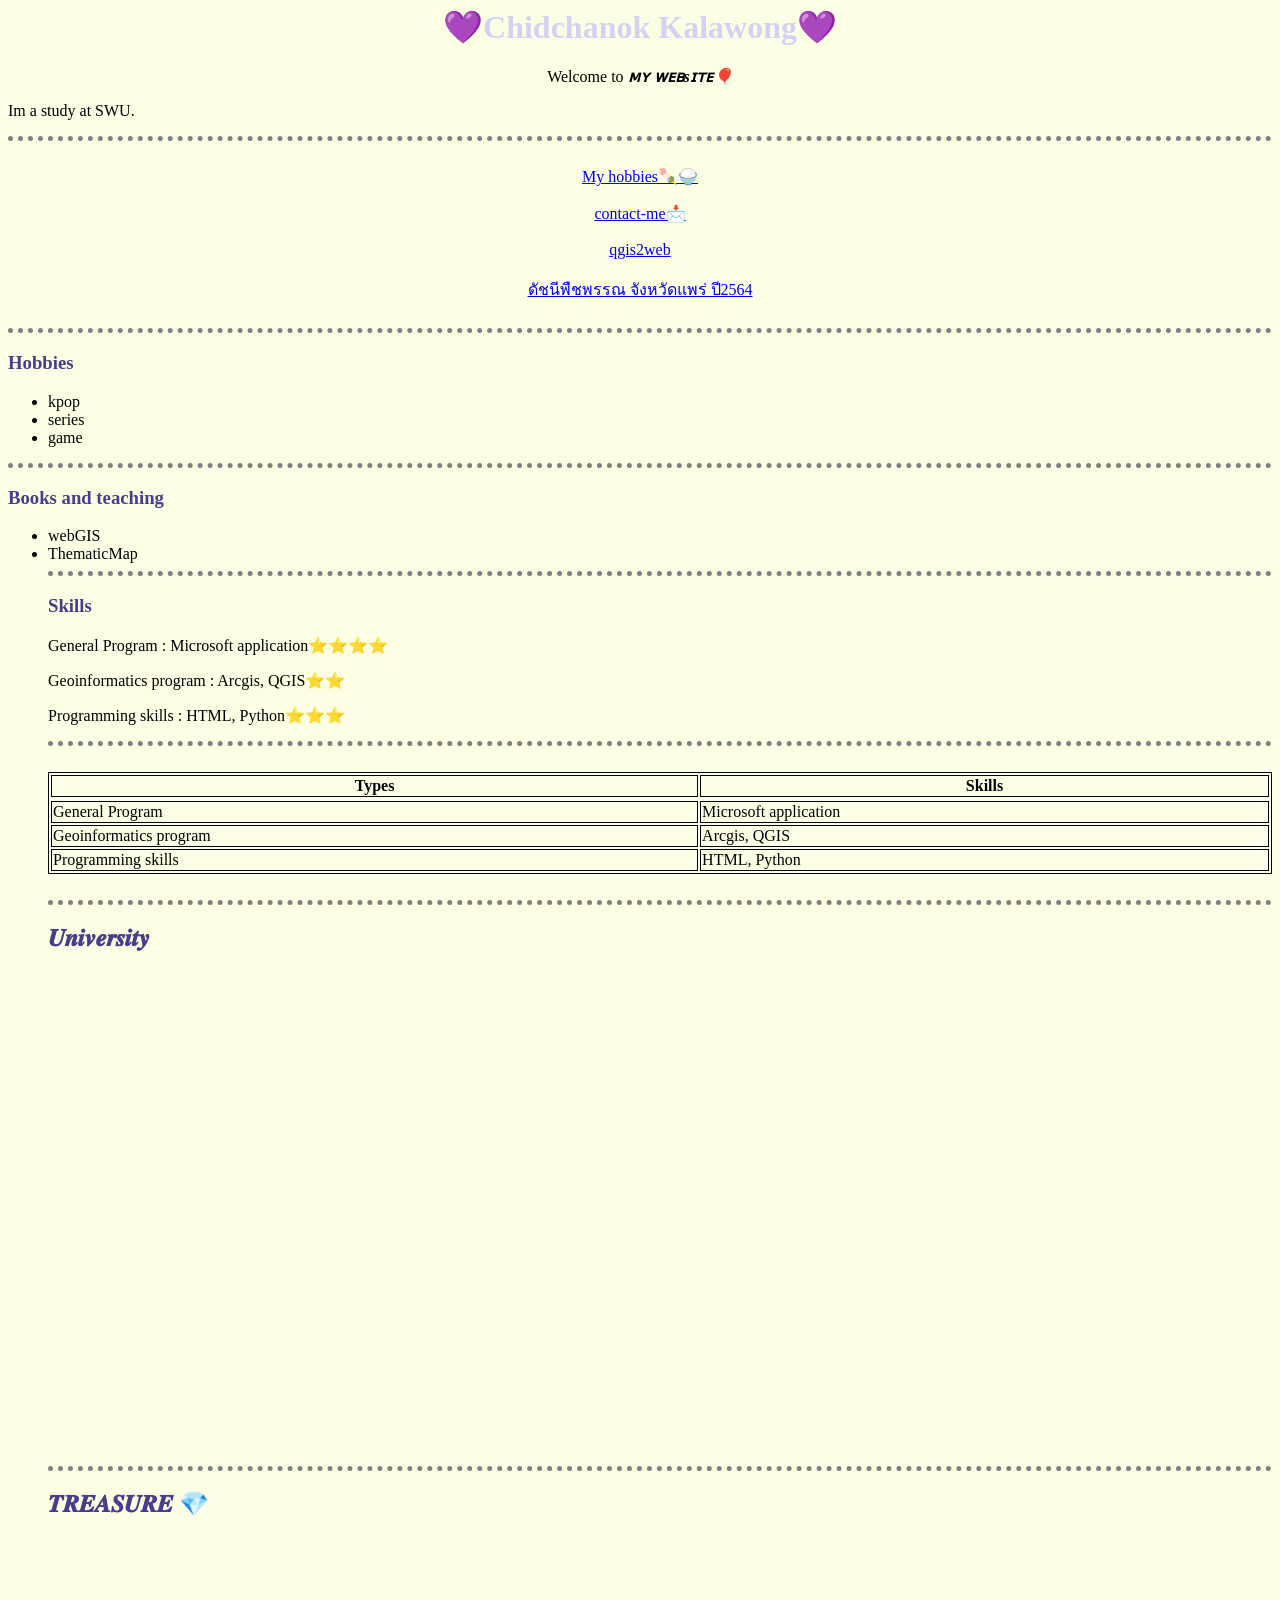
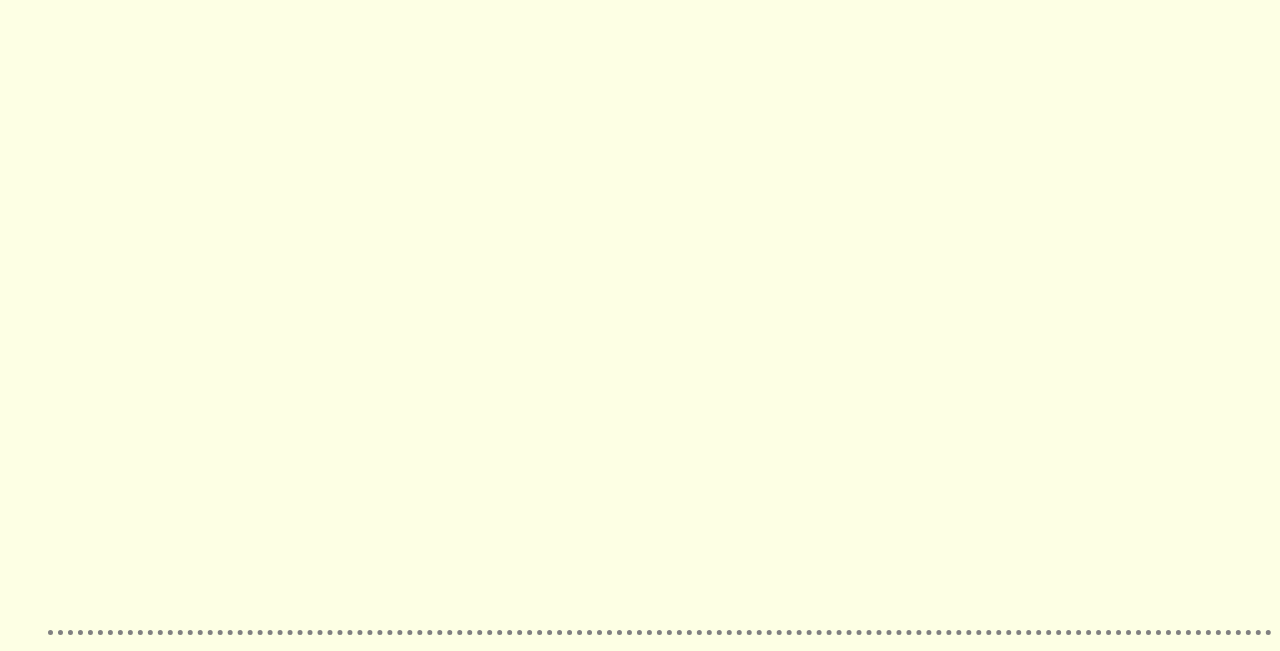
<file: index.html>
<html>
<head>
  <meta charset="UTF-8">
  <meta name="viewport" content="width=device-width, initial-scale=1.0">
  <meta http-equiv="X-UA-Compatible" content="ie=edge">
<title>💜Chidchanok's website</title>
<link rel="stylesheet" href="css\styles.css">
<style>
</style>
</head>
<body>
<center><h1>💜Chidchanok Kalawong💜</h1></center>
<center><p>Welcome to <strong><em>ᴍʏ ᴡᴇʙsɪᴛᴇ🎈</em></strong></p></center>
</p>Im a study at SWU.</p>

<hr>
<br>
<center><a href="hobbies.html">My hobbies🍡🍚</a></center>
<br>
<center><a href="contact-me.html">contact-me📩</a></center>
<br>
<center><a href="qgis2web33.html">qgis2web</a></center>
<br>
<center><a href="NDVI\GEE.html">ดัชนีพืชพรรณ จังหวัดแพร่ ปี2564</a></center>
<br>
<hr>

<h3 style="color:#483D8B;">Hobbies</h3>
<ul>
  <li>kpop</li>
  <li>series</li>
  <li>game</li>
</ul>
<hr>
<h3 style="color:#483D8B;">Books and teaching</h3>
<ul>
  <li>webGIS</li>
  <li>ThematicMap</li>

<hr>

<h3 style="color:#483D8B;">Skills</h3>
<p>General Program : Microsoft application⭐⭐⭐⭐</p>
<p>Geoinformatics program : Arcgis, QGIS⭐⭐</p>
<p>Programming skills : HTML, Python⭐⭐⭐</p>

<hr>

<html>
<head>
<style>
table {width: 100%;}
table, th, td {border: 1px solid black;}
</style>
</head>
<body>
<Table>
<tr>
<thead>
<br>
<th>Types</th>
<th>Skills</th>
</thead>
<tbody>
<tr>
<td>General Program</td>
<td>Microsoft application</td>
</tr>
<tr>
<td>Geoinformatics program</td>
<td>Arcgis, QGIS</td>
</tr>
<tr>
<td>Programming skills</td>
<td>HTML, Python</td>
</tr>
</tbody>
</tr>
</Table>
<br>
<hr>
<h2 style="color:#483D8B;">𝑼𝒏𝒊𝒗𝒆𝒓𝒔𝒊𝒕𝒚</h2>
<br>
<center><iframe src="https://www.google.com/maps/embed?pb=!1m14!1m8!1m3!1d248035.31111344686!2d100.4247344!3d13.7455676!3m2!1i1024!2i768!4f13.1!3m3!1m2!1s0x30e29ee109dab6e1%3A0xfd15aa1c632d9677!2z4Lih4Lir4Liy4Lin4Li04LiX4Lii4Liy4Lil4Lix4Lii4Lio4Lij4Li14LiZ4LiE4Lij4Li04LiZ4LiX4Lij4Lin4Li04LmC4Lij4LiS!5e0!3m2!1sth!2sth!4v1644292484415!5m2!1sth!2sth" width="600" height="450" style="border:0;" allowfullscreen="" loading="lazy"></iframe></center>
<br>
<hr>
<h2 style="color:#483D8B;">𝑻𝑹𝑬𝑨𝑺𝑼𝑹𝑬 💎</h2>
<br>
<center><iframe width="560" height="315" src="https://www.youtube.com/embed/UKXeico0yeI" title="YouTube video player" frameborder="0" allow="accelerometer; autoplay; clipboard-write; encrypted-media; gyroscope; picture-in-picture" allowfullscreen></iframe></center>
<br>
<center><iframe width="560" height="315" src="https://www.youtube.com/embed/ZJaKdBBzUYk" title="YouTube video player" frameborder="0" allow="accelerometer; autoplay; clipboard-write; encrypted-media; gyroscope; picture-in-picture" allowfullscreen></iframe></center>
<br>
<hr>
</body>
</html>
</file>
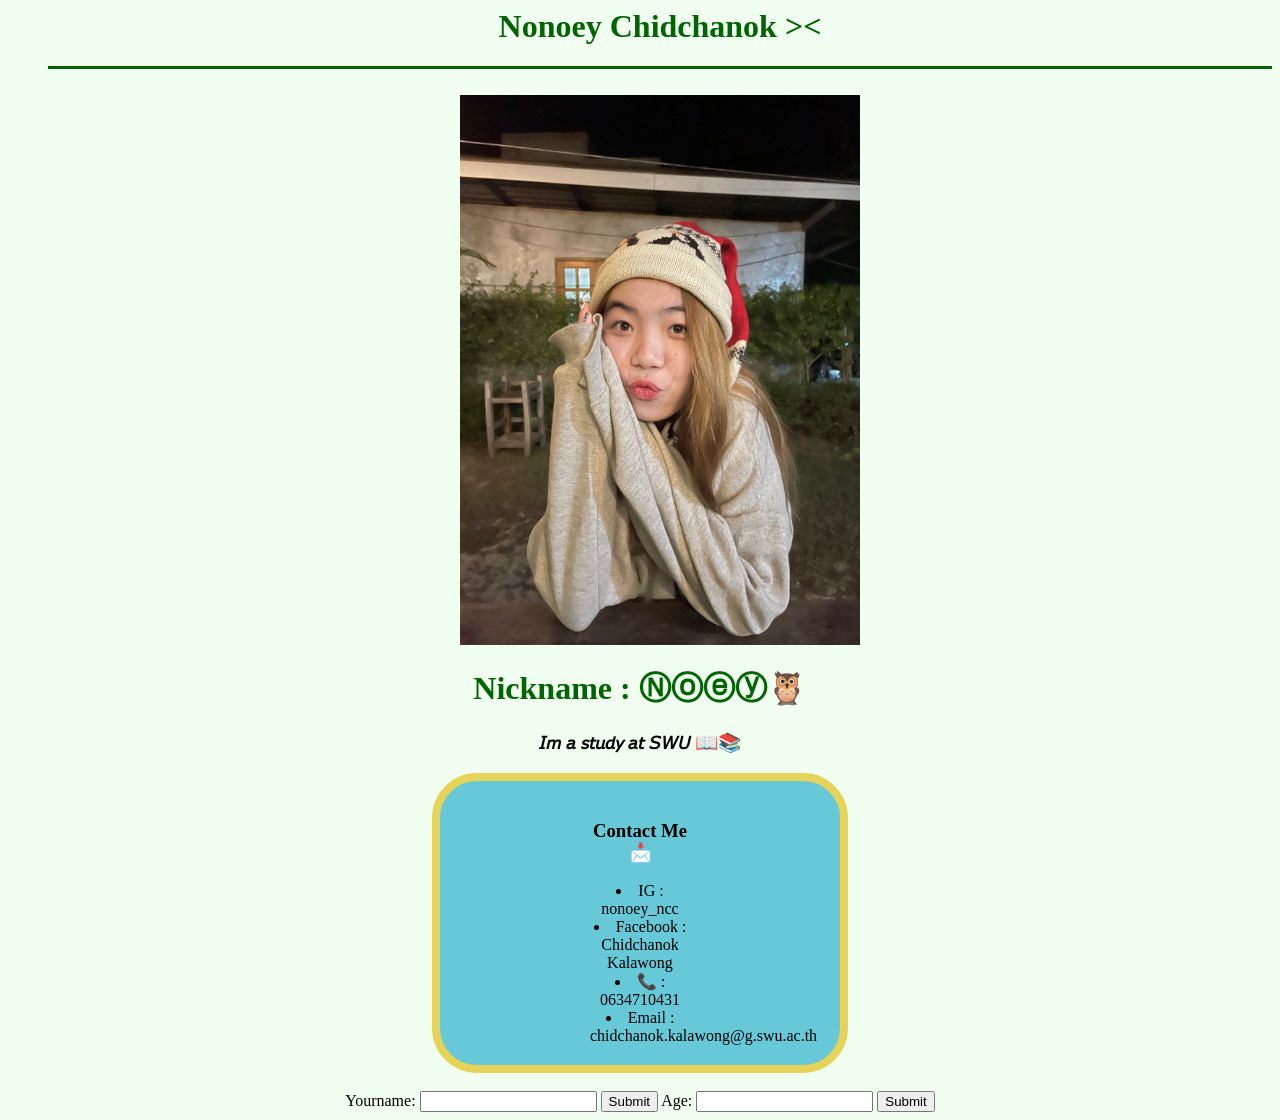
<file: contact-me.html>
<html>

<head>
  <meta charset="UTF-8">
  <meta name="viewport" content="width=device-width, initial-scale=1.0">
  <meta http-equiv="X-UA-Compatible" content="ie=edge">
  <title>Contact Me🌦</title>
</head>

<body>

  <body bgcolor="#F0FFF0">
    <ul>
      <center>
  <center><h1 style="color:#006400;">Nonoey Chidchanok ><</h1></center>
            <hr size="3" noshade color="#006400">
            <br>
            <center><img src="Me.jpg" width="400" height="550" boder="50"> </center>
    </ul>

      <center><h1 style="color:#006400;">Nickname : Ⓝⓞⓔⓨ🦉</h1></center>

<center><h3>𝘐𝘮 𝘢 𝘴𝘵𝘶𝘥𝘺 𝘢𝘵 𝘚𝘞𝘜 📖📚</h3></center>
<center><html>
<head>
<style>
div
{ border:8px solid #e6d45a;
padding:20px 150px;
background:#67c8d7;
width:100px;
border-radius:45px; }
</style>
</head>
<body>
<div><h3>Contact Me📩</h3>
<li>IG : nonoey_ncc</li>
<li>Facebook : Chidchanok Kalawong</li>
<li>📞 : 0634710431</li>
<li>Email : chidchanok.kalawong@g.swu.ac.th</li></div>
</body>
</html></center>
  </body>
  <br>
  <center>
    <from class="" action="index.html" method="post">
      <label>Yourname:</label>
      <input type="text" name="" value="">
      <input type="submit" name="">
  <from class="" action="index.html" method="post">
        <label>Age:</label>
        <input type="text" age="" value="">
        <input type="submit" age="">

</html>
</br>
</center>
</file>
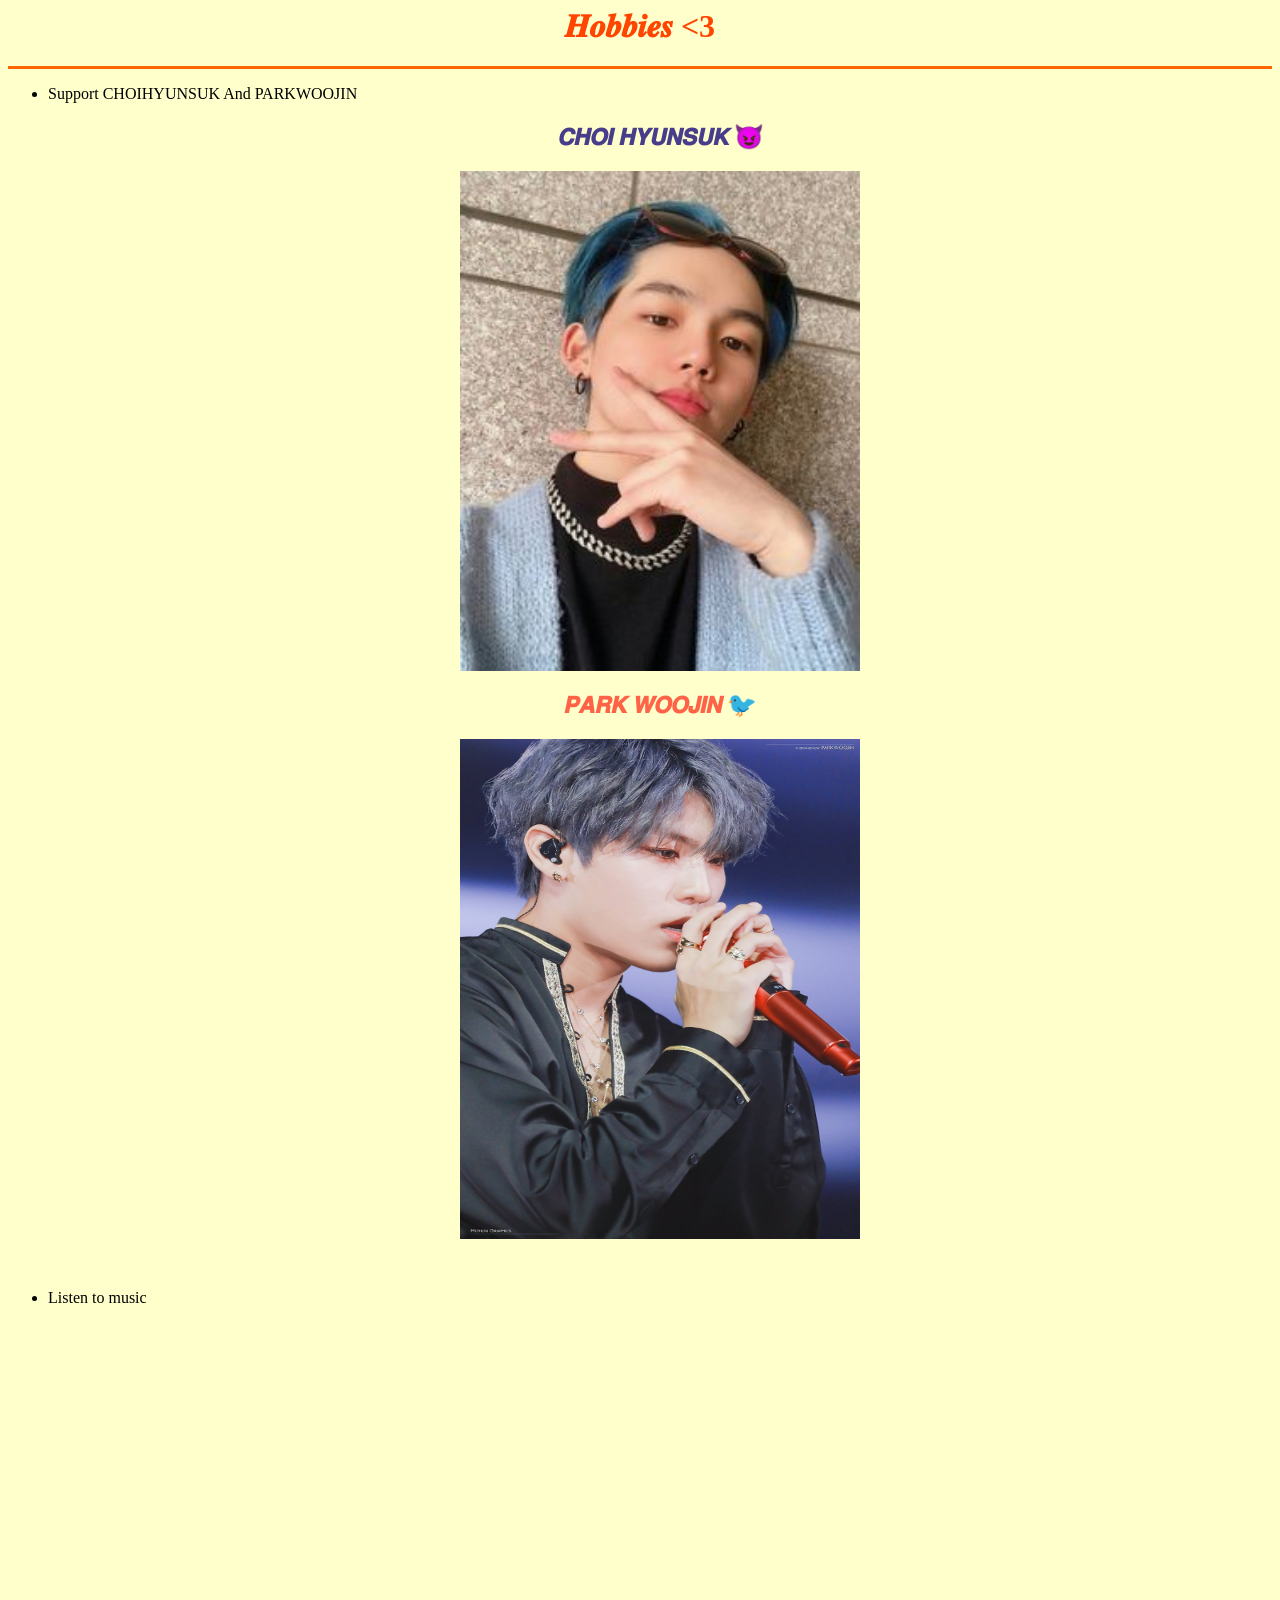
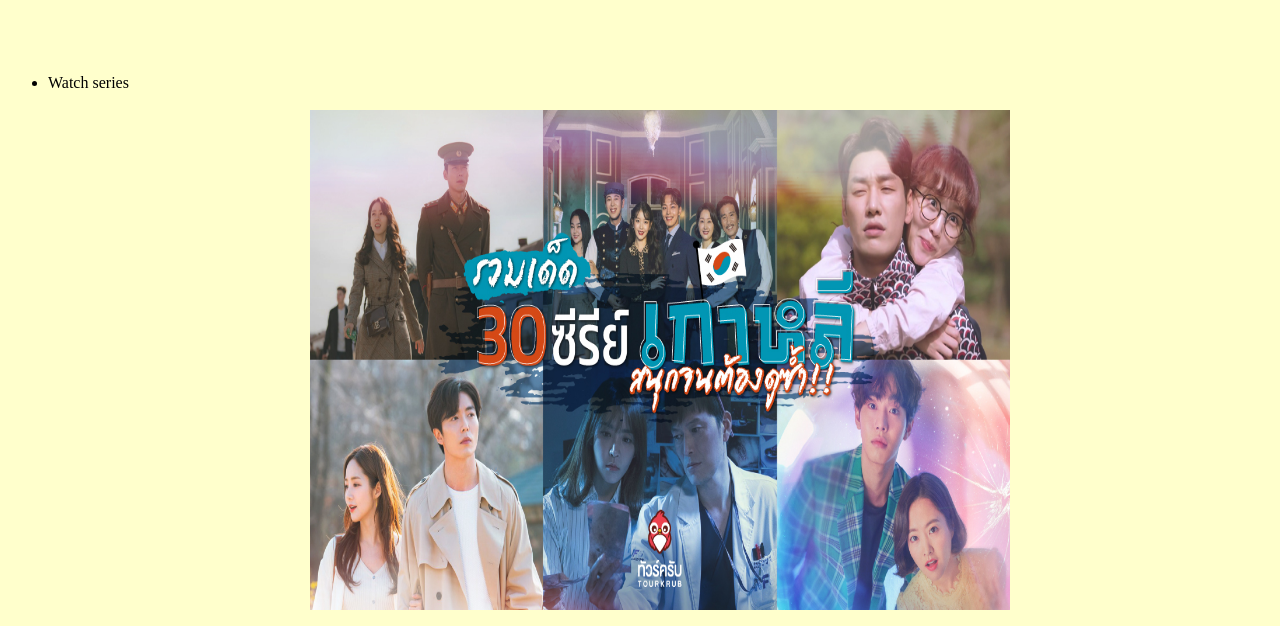
<file: hobbies.html>
<html>
<head>
  <meta charset="UTF-8">
  <meta name="viewport" content="width=device-width, initial-scale=1.0">
  <meta http-equiv="X-UA-Compatible" content="ie=edge">
<center><title>Hobbies🍡🍚</title></center>
</head>
<body>
  <body bgcolor = '#FFFFCC' >
<center><h1 style="color:#FF4500;">𝑯𝒐𝒃𝒃𝒊𝒆𝒔 <3 </h1></center>
  <hr size = "3" noshade color = "#FF6600">
<ul>
<li>Support CHOIHYUNSUK And PARKWOOJIN</li>
<center><h2 style="color:#483D8B;">𝘾𝙃𝙊𝙄 𝙃𝙔𝙐𝙉𝙎𝙐𝙆 😈</h2></center>
  <center><img src="Hyunsuk.jpg" width="400" height="500" boder="50"> </center>
<center><h2 style="color:#FF6347;">𝙋𝘼𝙍𝙆 𝙒𝙊𝙊𝙅𝙄𝙉 🐦</h2></center>

  <center><img src="Woojin.jpg" width="400" height="500" boder="50"> </center>
</ul>
<br>
<ul>
<li>Listen to music</li>
<br>
<center><iframe width="560" height="315" src="https://www.youtube.com/embed/jrVsBjol0BE" title="YouTube video player" frameborder="0" allow="accelerometer; autoplay; clipboard-write; encrypted-media; gyroscope; picture-in-picture" allowfullscreen></iframe>
</ul>
<ul>
  <br>
<li>Watch series</li>
<br>
<center><img src="series.jpg" width="700" height="500" boder="50"> </center>
</ul>
</body>
</html>
</file>
